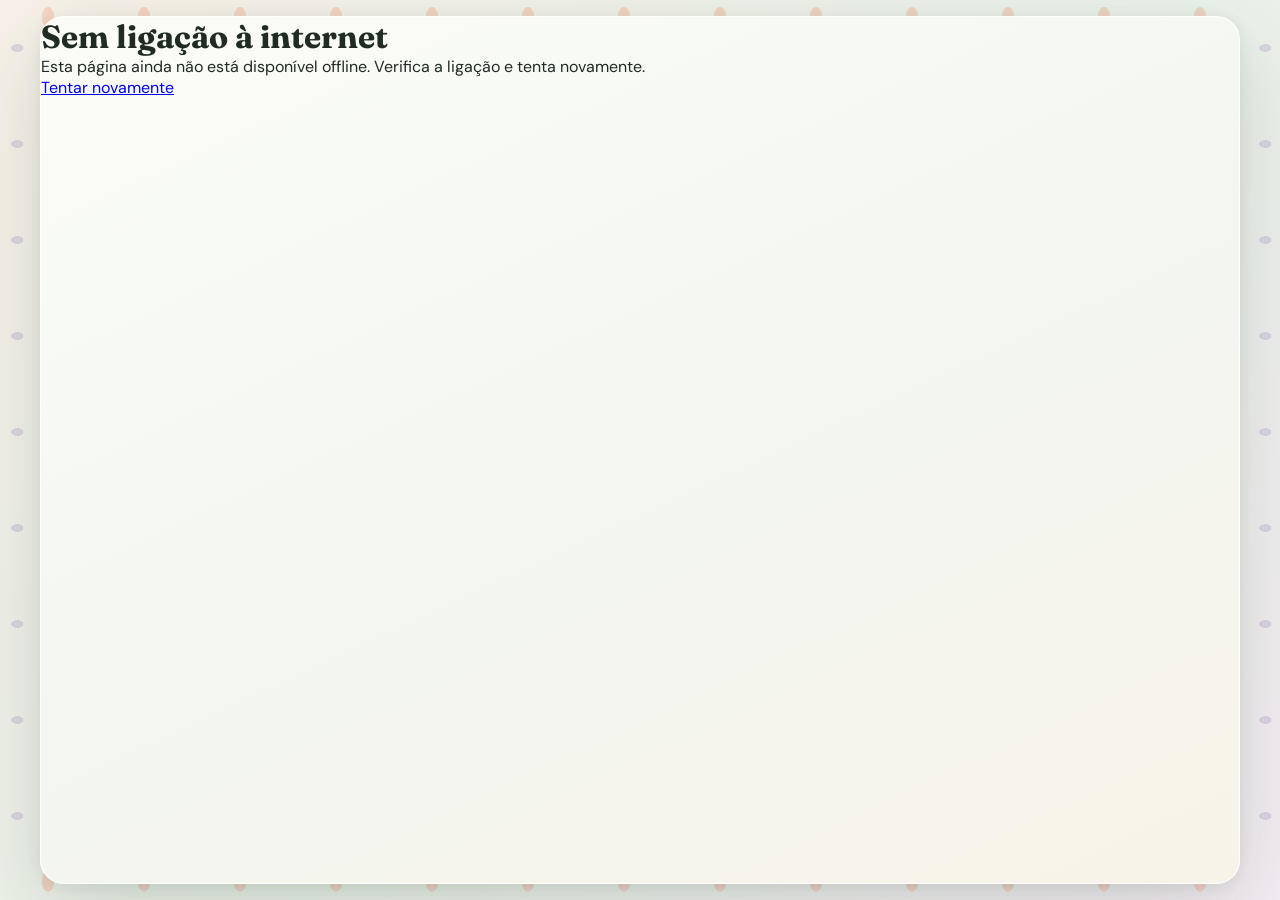
<file: pages/offline.html>
<!DOCTYPE html>
<html lang="pt-PT">
<head>
  <meta charset="UTF-8">
  <meta name="viewport" content="width=device-width, initial-scale=1.0">
  <meta name="theme-color" content="#244b3b">
  <title>Sem ligação - Flora</title>
  <link rel="stylesheet" href="../assets/css/styles.css">
</head>
<body class="bg-[#f2f7f4] min-h-screen flex justify-center items-center p-4">
  <main class="phone-frame w-full max-w-[390px] min-h-[420px] p-8 flex flex-col items-center justify-center text-center">
    <h1 class="text-xl font-bold text-[#1b4332]">Sem ligação à internet</h1>
    <p class="mt-3 text-sm text-slate-600">Esta página ainda não está disponível offline. Verifica a ligação e tenta novamente.</p>
    <a href="../index.html" class="mt-6 rounded-xl bg-[#1b4332] px-5 py-3 text-sm font-bold text-white">Tentar novamente</a>
  </main>
</body>
</html>
</file>
<file: assets/css/styles.css>
@import url('https://fonts.googleapis.com/css2?family=DM+Sans:wght@400;500;600;700;800&family=Fraunces:opsz,wght@9..144,500;9..144,600;9..144,700&display=swap');

:root {
  --primary-emerald: #244b3b;
  --secondary-emerald: #527c62;
  --accent-mint: #e2ede2;
  --soft-bg: #f2f3ed;
  --card-bg: #fffefa;
  --text-dark: #202b24;
  --text-muted: #727c72;
  --line: rgba(36, 75, 59, 0.12);
}

* {
  box-sizing: border-box;
  margin: 0;
  padding: 0;
}

body {
  min-height: 100vh;
  font-family: 'DM Sans', sans-serif;
  display: flex !important;
  justify-content: center !important;
  align-items: flex-start !important;
  padding: 16px !important;
  background-color: var(--soft-bg);
  background-image:
    radial-gradient(ellipse at 50% 18%, rgba(245, 174, 145, 0.42) 0 6px, transparent 6.5px),
    radial-gradient(ellipse at 82% 50%, rgba(230, 198, 123, 0.45) 0 6px, transparent 6.5px),
    radial-gradient(ellipse at 50% 82%, rgba(165, 194, 151, 0.48) 0 6px, transparent 6.5px),
    radial-gradient(ellipse at 18% 50%, rgba(191, 171, 213, 0.42) 0 6px, transparent 6.5px),
    radial-gradient(circle at 50% 50%, rgba(82, 124, 98, 0.42) 0 3px, transparent 3.5px),
    radial-gradient(rgba(36, 75, 59, 0.045) 0.7px, transparent 0.7px),
    linear-gradient(135deg, #f8f1e9, #eaf2e9 55%, #f5edf4);
  background-size: 96px 96px, 96px 96px, 96px 96px, 96px 96px, 96px 96px, 16px 16px, auto;
  color: var(--text-dark);
  -webkit-tap-highlight-color: transparent;
}

.phone-frame {
  width: 100% !important;
  max-width: 1200px !important;
  height: auto !important;
  min-height: calc(100dvh - 32px) !important;
  overflow: visible !important;
  border: 1px solid rgba(255, 255, 255, 0.9);
  border-radius: 24px;
  background: linear-gradient(155deg, #fbfcf8 0%, #f3f6ef 58%, #f8f3e9 100%);
  box-shadow: 0 30px 90px rgba(31, 55, 40, 0.16), 0 4px 16px rgba(31, 55, 40, 0.08);
  animation: frame-enter 480ms ease-out both;
}

.phone-frame.auth-screen {
  background:
    linear-gradient(160deg, rgba(19, 47, 34, 0.38), rgba(25, 50, 36, 0.12) 48%, rgba(19, 47, 34, 0.42)),
    url("https://images.unsplash.com/photo-1501004318641-b39e6451bec6?auto=format&fit=crop&w=1200&q=85") center / cover;
}

.auth-screen .glass-card {
  background: rgba(255, 254, 250, 0.93);
  backdrop-filter: blur(8px);
  -webkit-backdrop-filter: blur(8px);
}

.glass-header {
  background: rgba(250, 251, 246, 0.88);
  backdrop-filter: blur(18px);
  -webkit-backdrop-filter: blur(12px);
  border-bottom: 1px solid var(--line);
}

.brand-logo {
  background-color: #d96b8a !important;
  color: #fff5f7 !important;
}

.glass-card {
  background: rgba(255, 254, 250, 0.96);
  border: 1px solid rgba(36, 75, 59, 0.09);
  border-radius: 8px !important;
}

.is-complete h4 {
  color: var(--text-muted);
  text-decoration: line-through;
}

[data-task-complete][aria-pressed="true"] {
  background-color: var(--primary-emerald) !important;
  color: #fff !important;
}

.soft-shadow {
  box-shadow: 0 8px 22px rgba(39, 58, 43, 0.055), 0 1px 3px rgba(39, 58, 43, 0.04);
}

@keyframes flora-card-enter {
  from {
    opacity: 0;
    transform: translateY(10px) scale(0.985);
  }
  to {
    opacity: 1;
    transform: translateY(0) scale(1);
  }
}

@keyframes gentle-bob {
  0%, 100% {
    transform: translateY(0px);
  }
  50% {
    transform: translateY(-4px);
  }
}

@keyframes soft-glow {
  0%, 100% {
    box-shadow: 0 0 0 rgba(39, 107, 86, 0);
  }
  50% {
    box-shadow: 0 0 22px rgba(39, 107, 86, 0.18);
  }
}

.glass-card,
[data-catalog-plant],
[data-plant-details] {
  animation: flora-card-enter 420ms ease-out both;
}

.catalog-grid {
  display: grid;
  grid-template-columns: repeat(2, minmax(0, 1fr));
  gap: 0.75rem;
}

@media (min-width: 640px) {
  .catalog-grid {
    grid-template-columns: repeat(3, minmax(0, 1fr));
  }
}

@media (min-width: 1024px) {
  .catalog-grid {
    grid-template-columns: repeat(4, minmax(0, 1fr));
  }
}

.plant-detail-photo-frame {
  background: #edf3ed;
  aspect-ratio: 4 / 3;
  animation: gentle-bob 7s ease-in-out infinite;
}

.plant-detail-photo {
  display: block;
  width: 100%;
  height: 100%;
  object-fit: cover;
  object-position: center;
  background: #edf3ed;
}

[data-catalog-plant] > a:first-child,
[data-catalog-plant] > div:first-child {
  display: block;
  width: 100%;
  height: auto;
  aspect-ratio: 4 / 3;
  overflow: hidden;
}

[data-catalog-plant] img {
  display: block;
  width: 100%;
  height: 100%;
  max-width: none;
  max-height: none;
  object-fit: cover;
  background: #edf3ed;
  transform: none !important;
}

[data-water-plant]:not(:disabled):hover,
[data-task-complete]:hover,
[data-save-catalog-plant]:hover {
  animation: soft-glow 1.1s ease-in-out infinite alternate;
}

button, a, .interactive-card {
  transition: color 180ms ease, background-color 180ms ease, border-color 180ms ease, box-shadow 180ms ease, transform 180ms ease;
}

button:active, a:active, .interactive-card:active {
  transform: scale(0.97);
}

button, input, select, textarea {
  font: inherit;
}

input:not([type="checkbox"]), select, textarea {
  border-color: rgba(36, 75, 59, 0.16) !important;
  border-radius: 8px !important;
  background-color: #fffefa !important;
  color: var(--text-dark);
}

input:focus, select:focus, textarea:focus {
  outline: 2px solid rgba(82, 124, 98, 0.32);
  outline-offset: 1px;
}

h1, h2 {
  font-family: 'Fraunces', Georgia, serif;
  letter-spacing: 0 !important;
}

.glass-header + div,
.phone-frame > .overflow-y-auto {
  scrollbar-width: none;
}

.no-scrollbar::-webkit-scrollbar,
::-webkit-scrollbar {
  display: none;
  width: 0;
}
.no-scrollbar {
  -ms-overflow-style: none;
  scrollbar-width: none;
}

.flora-screen-switcher {
  position: fixed;
  top: max(14px, env(safe-area-inset-top));
  right: max(14px, calc((100vw - 1200px) / 2 - 54px));
  z-index: 60;
}

.flora-screen-trigger {
  display: grid;
  width: 42px;
  height: 42px;
  place-items: center;
  border: 1px solid rgba(255, 255, 255, 0.78);
  border-radius: 12px;
  background: var(--primary-emerald);
  color: white;
  box-shadow: 0 8px 20px rgba(31, 55, 40, 0.18);
  cursor: pointer;
}

.flora-screen-trigger:hover {
  background: #345f49;
  transform: translateY(-1px);
}

.flora-screen-menu {
  position: absolute;
  top: 50px;
  right: 0;
  display: grid;
  width: min(250px, calc(100vw - 28px));
  max-height: min(70vh, 560px);
  gap: 3px;
  overflow-y: auto;
  padding: 8px;
  border: 1px solid var(--line);
  border-radius: 8px;
  background: rgba(255, 254, 250, 0.98);
  box-shadow: 0 18px 48px rgba(31, 55, 40, 0.18);
}

.flora-screen-menu[hidden] {
  display: none;
}

.flora-screen-menu a {
  display: flex;
  min-height: 40px;
  align-items: center;
  gap: 10px;
  padding: 8px 10px;
  border-radius: 6px;
  color: #344238;
  font-size: 12px;
  font-weight: 600;
  text-decoration: none;
}

.flora-screen-logout {
  display: flex;
  min-height: 40px;
  align-items: center;
  gap: 10px;
  padding: 8px 10px;
  border: 0;
  border-radius: 6px;
  background: transparent;
  color: #b42318;
  font-size: 12px;
  font-weight: 600;
  text-align: left;
  cursor: pointer;
}

.flora-screen-logout:hover {
  background: #fef0ef;
}

.flora-screen-menu a svg,
.flora-screen-logout svg {
  width: 16px;
  height: 16px;
  flex: none;
}

.flora-screen-menu a:hover,
.flora-screen-menu a[aria-current="page"] {
  background: #e8eee5;
  color: var(--primary-emerald);
}

@keyframes frame-enter {
  from { opacity: 0; transform: translateY(8px); }
  to { opacity: 1; transform: translateY(0); }
}

.watering-confetti {
  position: fixed;
  z-index: 100;
  width: 1px;
  height: 1px;
  pointer-events: none;
}

.watering-confetti__piece {
  position: absolute;
  top: 0;
  left: 0;
  width: 8px;
  height: 11px;
  border-radius: 2px;
  background: var(--confetti-color);
  animation: watering-confetti-burst 1.2s cubic-bezier(0.12, 0.7, 0.25, 1) var(--confetti-delay) both;
}

@keyframes watering-confetti-burst {
  0% {
    opacity: 1;
    transform: translate(-50%, -50%) scale(0.7) rotate(0);
  }
  100% {
    opacity: 0;
    transform: translate(
      calc(-50% + var(--confetti-x)),
      calc(-50% + var(--confetti-y))
    ) scale(0.25) rotate(var(--confetti-rotate));
  }
}

@media (max-width: 520px) {
  body {
    display: block !important;
    padding: 0 !important;
  }

  .phone-frame {
    width: 100% !important;
    max-width: none !important;
    height: auto !important;
    min-height: 100dvh;
    border: 0;
    border-radius: 0;
    box-shadow: none;
  }

  .flora-screen-switcher {
    top: max(12px, env(safe-area-inset-top));
    right: 12px;
  }
}

@media (prefers-reduced-motion: reduce) {
  *, *::before, *::after {
    scroll-behavior: auto !important;
    animation-duration: 0.01ms !important;
    transition-duration: 0.01ms !important;
  }
}
</file>
